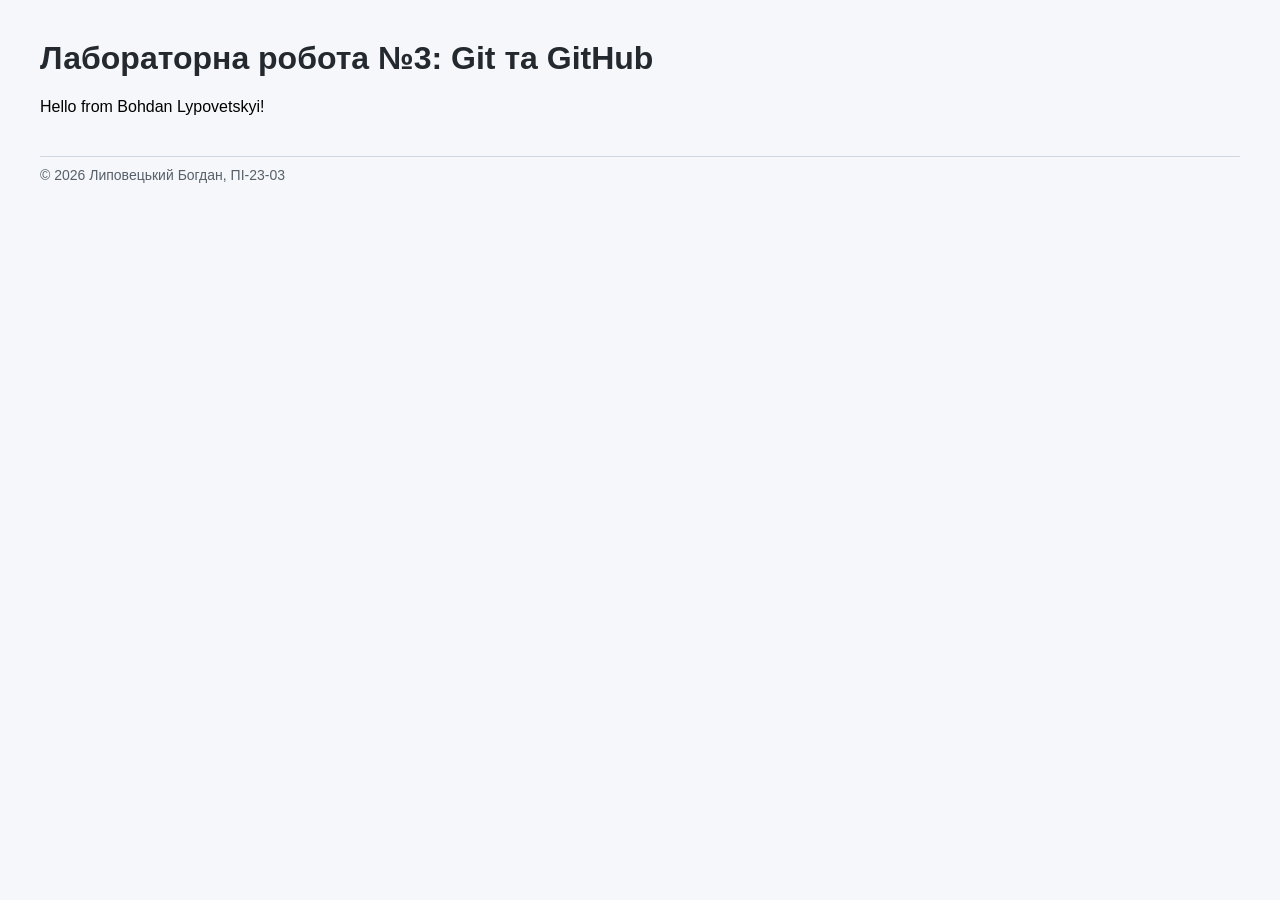
<file: index.html>
<!DOCTYPE html>
<html lang="uk">
<head>
  <meta charset="UTF-8">
  <title>Git lab - Lypovetskyi</title>
  <link rel="stylesheet" href="style.css">
</head>
<body>
  <h1>Лабораторна робота №3: Git та GitHub</h1>
  <p id="greeting"></p>
  <footer>&copy; 2026 Липовецький Богдан, ПІ-23-03</footer>
  <script src="app.js"></script>
</body>
</html>
</file>
<file: style.css>
body { font-family: Arial, sans-serif; margin: 40px; background: #f5f7fa; }
h1 { color: #24292f; }
footer { margin-top: 40px; padding-top: 10px; border-top: 1px solid #d0d7de; color: #57606a; font-size: 14px; }
</file>
